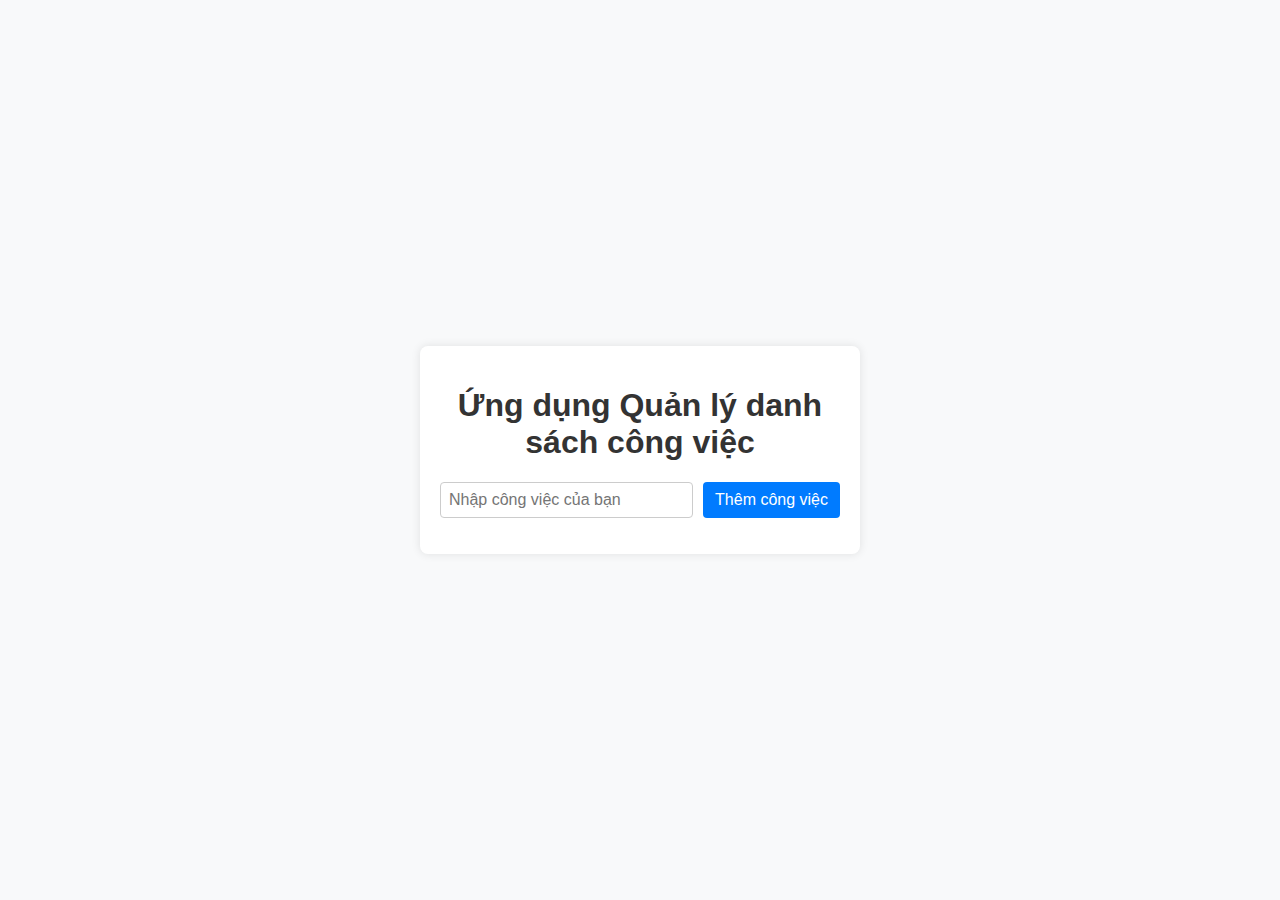
<file: BT_K_Bài 1/index.html>
<!DOCTYPE html>
<html lang="vi">
<head>
    <meta charset="UTF-8">
    <meta name="viewport" content="width=device-width, initial-scale=1.0">
    <title>Quản lý danh sách công việc</title>
    <link rel="stylesheet" href="./style.css">
</head>
<body>
    <div class="container">
        <h1>Ứng dụng Quản lý danh sách công việc</h1>

        <div class="task-input">
            <input type="text" id="taskInput" placeholder="Nhập công việc của bạn">
            <button id="addTaskBtn">Thêm công việc</button>
        </div>

        <p id="errorMsg" class="error"></p>

        <ul id="taskList"></ul>
    </div>

    <script src="./app.js"></script>
</body>
</html>
</file>
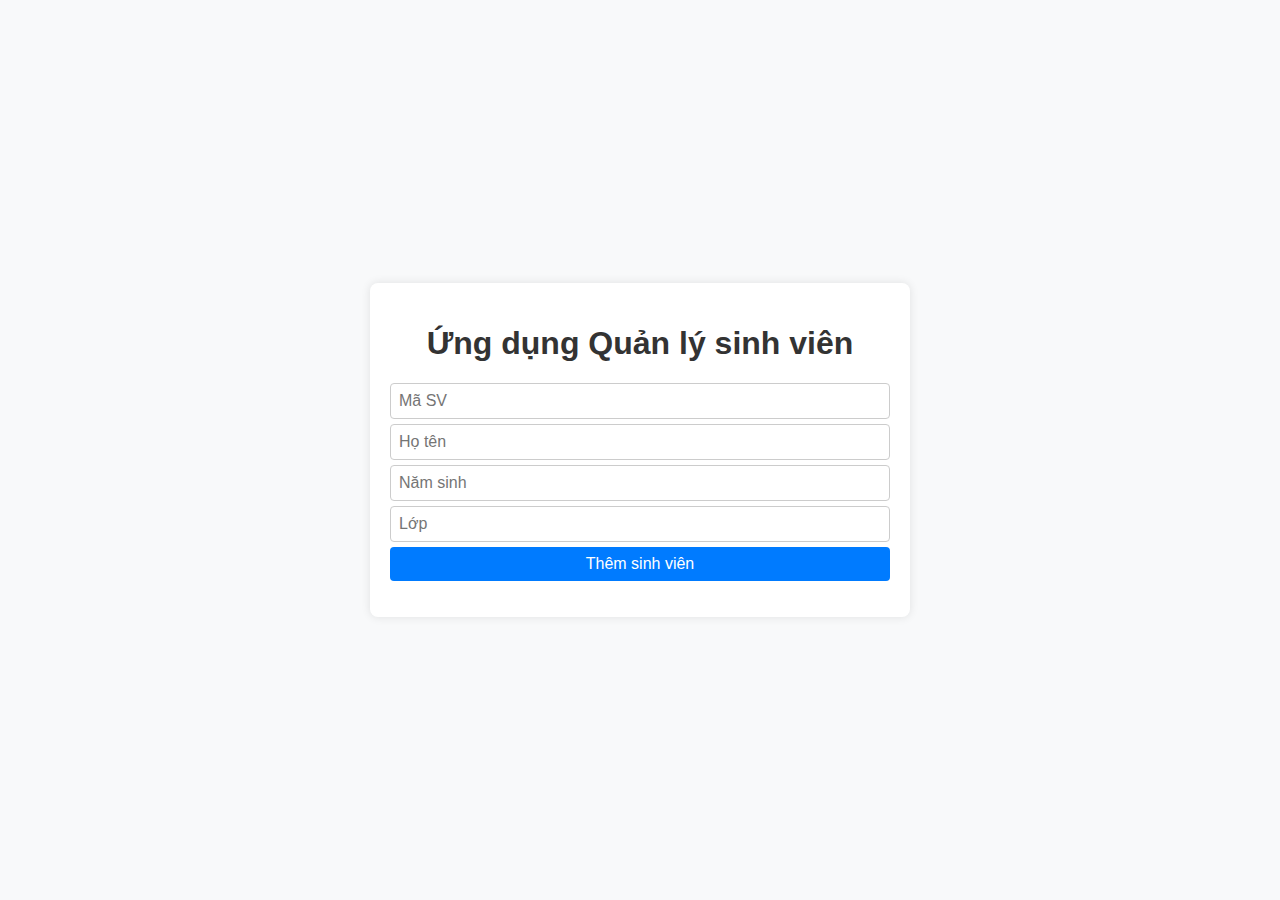
<file: BT_K_Bài 2/index.html>
<!DOCTYPE html>
<html lang="vi">

<head>
    <meta charset="UTF-8">
    <meta name="viewport" content="width=device-width, initial-scale=1.0">
    <title>Quản lý sinh viên</title>
    <link rel="stylesheet" href="style.css">
</head>

<body>
    <div class="container">
        <h1>Ứng dụng Quản lý sinh viên</h1>

        <div class="student-input">
            <input type="text" id="studentId" placeholder="Mã SV" />
            <input type="text" id="studentName" placeholder="Họ tên" />
            <input type="text" id="birthYear" placeholder="Năm sinh" />
            <input type="text" id="className" placeholder="Lớp" />
            <button id="addStudentBtn">Thêm sinh viên</button>
        </div>

        <p id="errorMsg" class="error"></p>

        <ul id="studentList"></ul>
    </div>

    <script src="app.js"></script>
</body>

</html>
</file>
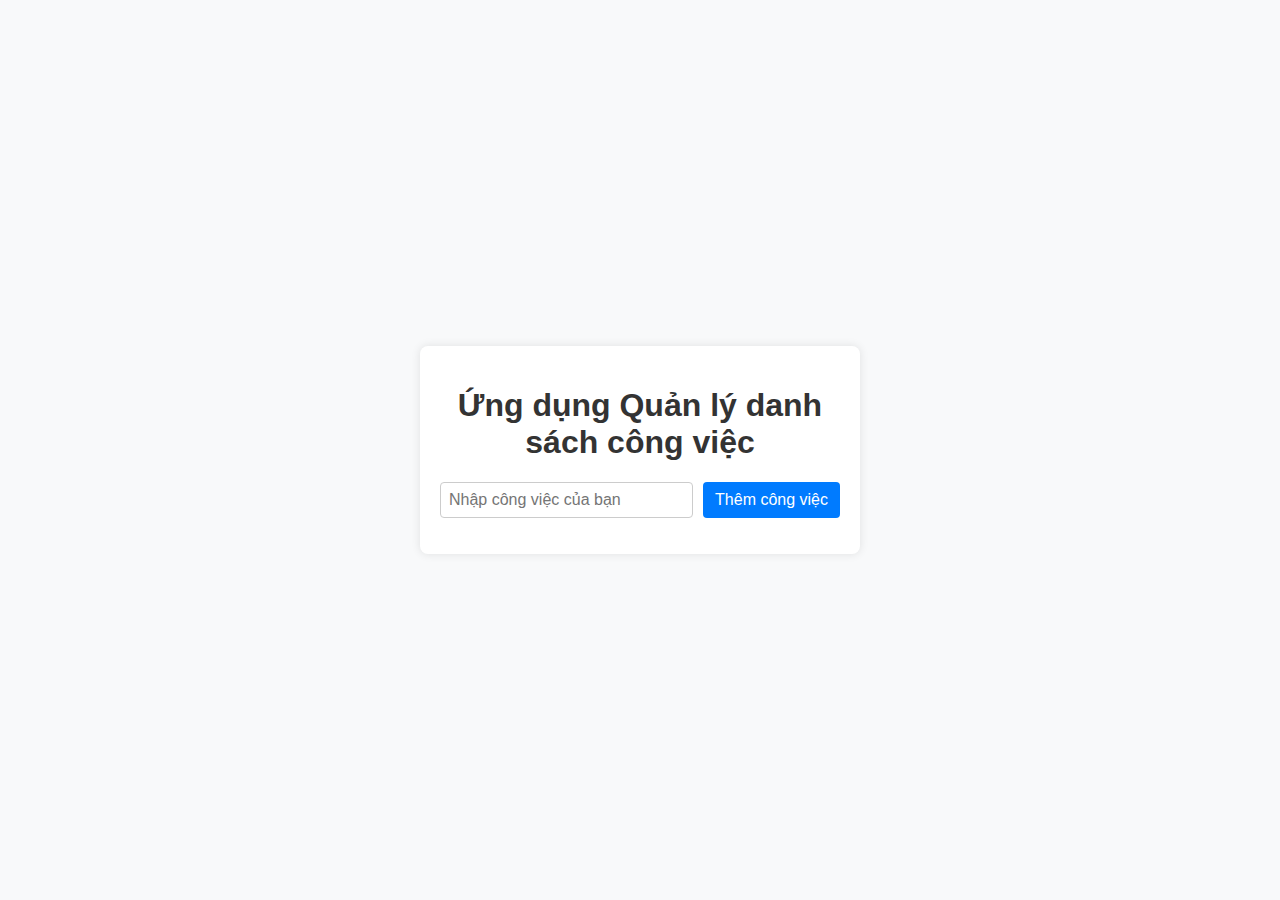
<file: BT_K_Bài 1_Ext/index_ext.html>
<!DOCTYPE html>
<html lang="vi">

<head>
    <meta charset="UTF-8">
    <meta name="viewport" content="width=device-width, initial-scale=1.0">
    <title>Quản lý danh sách công việc</title>
    <link rel="stylesheet" href="./style_ext.css">
</head>

<body>
    <div class="container">
        <h1>Ứng dụng Quản lý danh sách công việc</h1>

        <div class="task-input">
            <input type="text" id="taskInput" placeholder="Nhập công việc của bạn">
            <button id="addTaskBtn">Thêm công việc</button>
        </div>

        <p id="errorMsg" class="error"></p>

        <ul id="taskList"></ul>
    </div>

    <script src="./app_ext.js"></script>
</body>

</html>
</file>
<file: BT_K_Bài 1/style.css>
body {
    font-family: Arial, sans-serif;
    background-color: #f8f9fa;
    display: flex;
    justify-content: center;
    align-items: center;
    height: 100vh;
    margin: 0;
}

.container {
    background-color: #fff;
    padding: 20px;
    border-radius: 8px;
    box-shadow: 0 0 10px rgba(0, 0, 0, 0.1);
    width: 400px;
}

h1 {
    text-align: center;
    color: #333;
}

.task-input {
    display: flex;
    justify-content: space-between;
    margin-bottom: 10px;
}

#taskInput {
    flex: 1;
    padding: 8px;
    font-size: 16px;
    margin-right: 10px;
    border: 1px solid #ccc;
    border-radius: 4px;
}

button {
    padding: 8px 12px;
    font-size: 16px;
    background-color: #007bff;
    color: white;
    border: none;
    border-radius: 4px;
    cursor: pointer;
}

button:hover {
    background-color: #0056b3;
}

.error {
    color: red;
    font-size: 14px;
    text-align: center;
}

ul {
    list-style-type: none;
    padding: 0;
}

ul li {
    padding: 10px;
    background-color: #f1f1f1;
    margin-bottom: 5px;
    border-radius: 4px;
}
</file>
<file: BT_K_Bài 2/style.css>
body {
    font-family: Arial, sans-serif;
    background-color: #f8f9fa;
    display: flex;
    justify-content: center;
    align-items: center;
    height: 100vh;
    margin: 0;
}

.container {
    background-color: #fff;
    padding: 20px;
    border-radius: 8px;
    box-shadow: 0 0 10px rgba(0, 0, 0, 0.1);
    width: 500px;
}

h1 {
    text-align: center;
    color: #333;
}

.student-input {
    display: flex;
    flex-direction: column;
    margin-bottom: 10px;
}

input {
    padding: 8px;
    font-size: 16px;
    margin-bottom: 5px;
    border: 1px solid #ccc;
    border-radius: 4px;
}

button {
    padding: 8px 12px;
    font-size: 16px;
    background-color: #007bff;
    color: white;
    border: none;
    border-radius: 4px;
    cursor: pointer;
}

button:hover {
    background-color: #0056b3;
}

.error {
    color: red;
    font-size: 14px;
    text-align: center;
}

ul {
    list-style-type: none;
    padding: 0;
}

ul li {
    padding: 10px;
    background-color: #f1f1f1;
    margin-bottom: 5px;
    border-radius: 4px;
    display: flex;
    justify-content: space-between;
    align-items: center;
}

li .buttons {
    display: flex;
    gap: 10px;
}

li button {
    padding: 4px 8px;
    font-size: 12px;
    background-color: #ff4d4d;
    border: none;
    border-radius: 4px;
    color: white;
    cursor: pointer;
}

li button.edit {
    background-color: #ffa500;
}

li button:hover {
    background-color: #ff3333;
}

li button.edit:hover {
    background-color: #ff8c00;
}
</file>
<file: BT_K_Bài 1_Ext/style_ext.css>
body {
    font-family: Arial, sans-serif;
    background-color: #f8f9fa;
    display: flex;
    justify-content: center;
    align-items: center;
    height: 100vh;
    margin: 0;
}

.container {
    background-color: #fff;
    padding: 20px;
    border-radius: 8px;
    box-shadow: 0 0 10px rgba(0, 0, 0, 0.1);
    width: 400px;
}

h1 {
    text-align: center;
    color: #333;
}

.task-input {
    display: flex;
    justify-content: space-between;
    margin-bottom: 10px;
}

#taskInput {
    flex: 1;
    padding: 8px;
    font-size: 16px;
    margin-right: 10px;
    border: 1px solid #ccc;
    border-radius: 4px;
}

button {
    padding: 8px 12px;
    font-size: 16px;
    background-color: #007bff;
    color: white;
    border: none;
    border-radius: 4px;
    cursor: pointer;
}

button:hover {
    background-color: #0056b3;
}

.error {
    color: red;
    font-size: 14px;
    text-align: center;
}

ul {
    list-style-type: none;
    padding: 0;
}

ul li {
    padding: 10px;
    background-color: #f1f1f1;
    margin-bottom: 5px;
    border-radius: 4px;
    display: flex;
    justify-content: space-between;
    align-items: center;
}

li .buttons {
    display: flex;
    gap: 10px;
}

li button {
    padding: 4px 8px;
    font-size: 12px;
    background-color: #ff4d4d;
    border: none;
    border-radius: 4px;
    color: white;
    cursor: pointer;
}

li button.edit {
    background-color: #ffa500;
}

li button:hover {
    background-color: #ff3333;
}

li button.edit:hover {
    background-color: #ff8c00;
}
</file>
